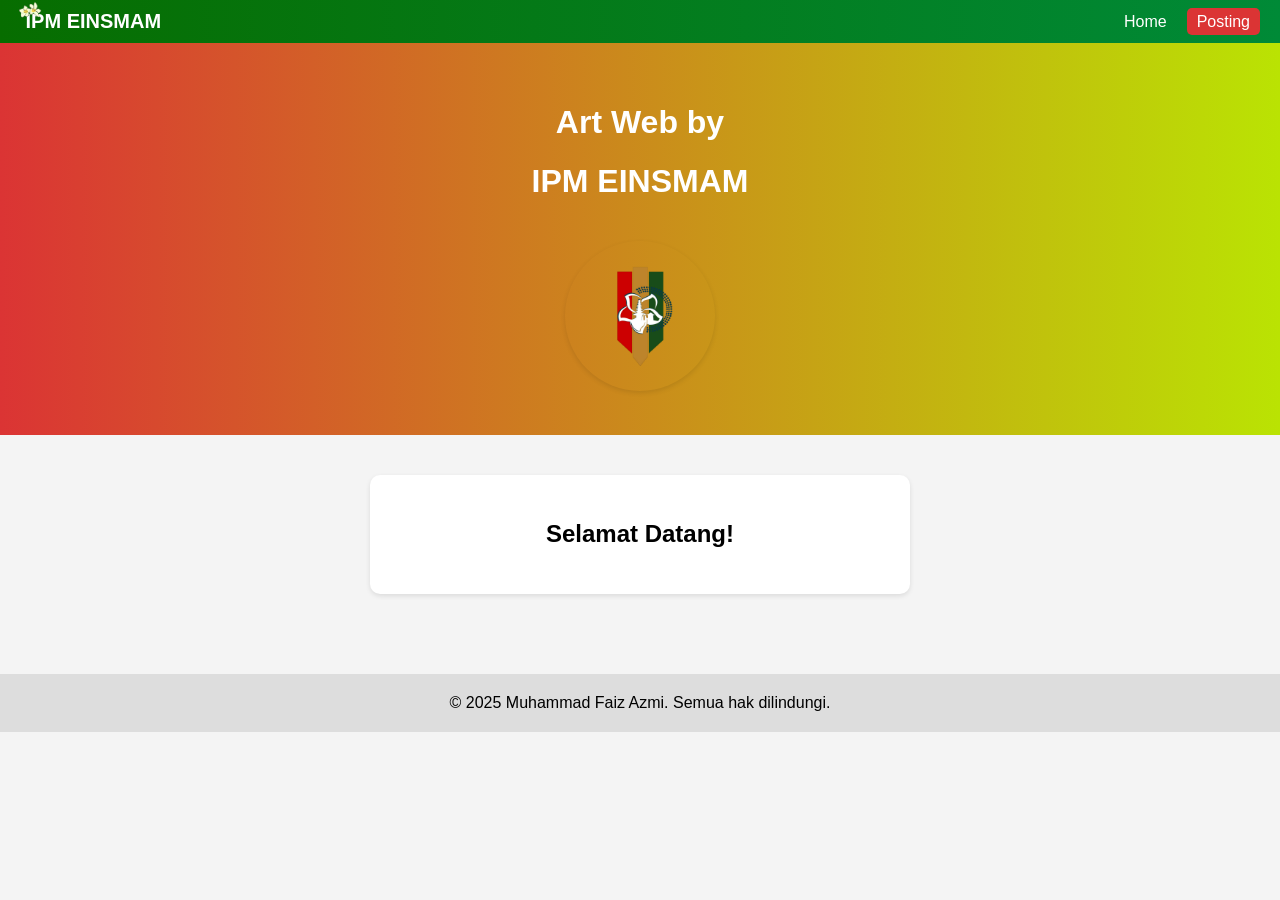
<file: index.html>
<!DOCTYPE html>
<html lang="id">
<head>
  <meta charset="UTF-8" />
  <meta name="viewport" content="width=device-width, initial-scale=1.0" />
  <link rel="stylesheet" href="ohome2.css" />
  <title>Art Web by - IPM EINSMAM</title>
</head>
<body>
  <nav>
    <div class="logo-container">
      <span class="huruf-i">
        <img src="ss.png" alt="Logo IPM kecil" />
      </span>
      IPM EINSMAM
    </div>
    <button class="menu-toggle" id="menu-toggle">&#9776;</button>
    <ul id="nav-menu">
      <li><a href="#">Home</a></li>
      <li><a href="posting1.html" class="tbl-biru">Posting</a></li>
    </ul>
  </nav>

  <header>
    <div class="text">
      <h1>Art Web by</h1>
    </div>
    <div class="kata">
      <h1>IPM EINSMAM</h1>
    </div>
    <div class="gambar">
      <img src="logo ipm smam.png" alt="Logo IPM SMAM">
    </div>
  </header>

  <div class="content">
    <div class="card">
      <h2>Selamat Datang!</h2>
  
    </div>
  </div>

  <footer>
    &copy; 2025 Muhammad Faiz Azmi. Semua hak dilindungi.
  </footer>

  <script src="ohome3.js"></script>
</body>
</html>
</file>
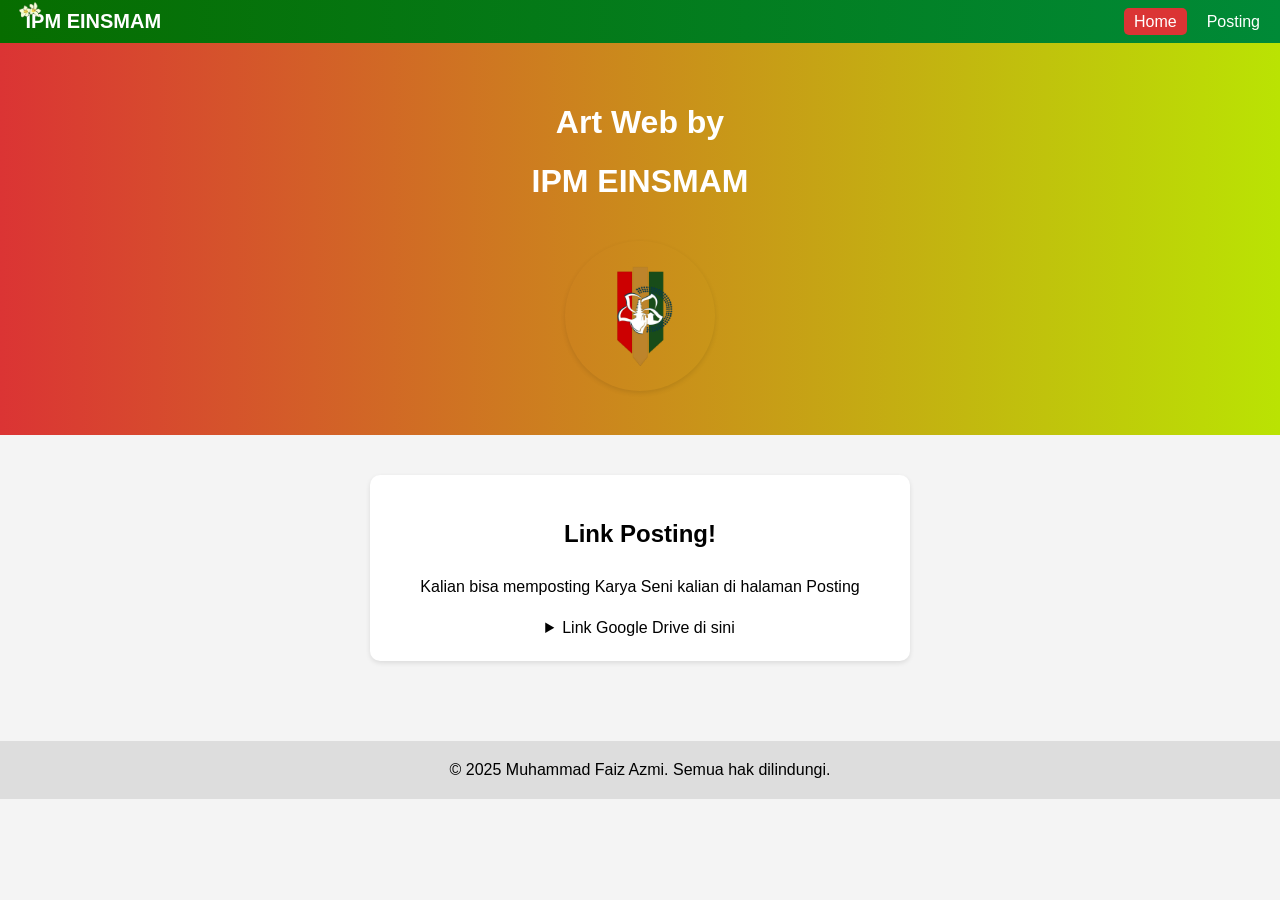
<file: index2.html>
<!DOCTYPE html>
<html lang="id">
<head>
  <meta charset="UTF-8" />
  <meta name="viewport" content="width=device-width, initial-scale=1.0" />
  <link rel="stylesheet" href="posting2.css" />
  <title>Art Web by - IPM EINSMAM</title>
</head>
<body>
  <nav>
    <div class="logo-container">
      <span class="huruf-i">
        <img src="ss.png" alt="Logo IPM kecil" />
      </span>
      IPM EINSMAM
    </div>
    <button class="menu-toggle" id="menu-toggle">&#9776;</button>
    <ul id="nav-menu">
      <li><a href="home1.html" class="tbl-biru">Home</a></li>
      <li><a href="#">Posting</a></li>
    </ul>
  </nav>

  <header>
    <div class="text">
      <h1>Art Web by</h1>
    </div>
    <div class="kata">
      <h1>IPM EINSMAM</h1>
    </div>
    <div class="gambar">
      <img src="logo ipm smam.png" alt="Logo IPM SMAM">
    </div>
  </header>

  <div class="content">
    <div class="card">
      <h2>Link Posting!</h2>
      <p>Kalian bisa memposting Karya Seni kalian di halaman Posting</p>
      <details>
        <summary>Link Google Drive di sini</summary>
        <p><a href="https://drive.google.com" target="_blank">Klik di sini untuk unggah karya</a></p>
      </details>
    </div>
  </div>

  <footer>
    &copy; 2025 Muhammad Faiz Azmi. Semua hak dilindungi.
  </footer>

  <script src="posting.js"></script>
</body>
</html>
</file>
<file: ohome2.css>
body {
    font-family: Verdana, Geneva, Tahoma, sans-serif;
    margin: 0;
    padding: 0;
    background-color: #f4f4f4;
  }
  
  nav {
    background: linear-gradient(to right, #076d00, #008a37);
    color: white;
    padding: 10px 20px;
    display: flex;
    justify-content: space-between;
    align-items: center;
    flex-wrap: wrap;
  }
  
  .logo-container {
    position: relative;
    font-weight: bold;
    font-size: 20px;
  }
  
  .huruf-i {
    position: relative;
    display: inline-block;
  }
  
  .huruf-i img {
    position: absolute;
    top: -28px; 
    left: 10px;
    transform: translateX(-50%);
    width: 30px;
    height: auto;
  }
  
  nav ul {
    list-style: none;
    margin: 0;
    padding: 0;
    display: flex;
  }
  
  nav ul li {
    margin-left: 20px;
  }
  
  nav ul li a {
    color: white;
    text-decoration: none;
  }
  
  nav ul li a:hover {
    text-decoration: underline;
  }
  
  header {
    background: linear-gradient(to right, #db3434, #bae303);
    color: white;
    padding: 40px 20px;
    text-align: center;
  }
  
  .kata {
    margin: 20px 0;
  }
  
  .gambar img {
    border-radius: 50%;
    width: 100%;
    max-width: 150px;
    height: auto;
    margin-top: 20px;
    box-shadow: 0 2px 5px rgba(0, 0, 0, 0.1);
  }
  
  .content {
    padding: 20px;
    text-align: center;
    line-height: 1.6;
  }
  
  .card {
    background-color: white;
    margin: 20px auto;
    padding: 20px;
    border-radius: 10px;
    max-width: 500px;
    box-shadow: 0 2px 5px rgba(0, 0, 0, 0.1);
  }
  
  footer {
    background-color: #ddd;
    padding: 20px;
    text-align: center;
    margin-top: 40px;
  }
  
  a.tbl-biru {
    background-color: #db3434;
    color: white;
    text-decoration: none;
    padding: 5px 10px;
    border-radius: 5px;
    transition: 0.3s ease;
  }
  
  a.tbl-biru:hover {
    background-color: red;
  }
  
  .menu-toggle {
    display: none;
    background: none;
    color: white;
    font-size: 24px;
    border: none;
    cursor: pointer;
  }
  
  @media screen and (max-width: 768px) {
    .menu-toggle {
      display: block;
    }
  
    nav ul {
      display: none;
      flex-direction: column;
      width: 100%;
      background-color: #008a37;
      padding: 10px 0;
    }
  
    nav ul.show {
      display: flex;
    }
  
    nav ul li {
      margin: 10px;
    }
  
    header {
      padding: 20px;
    }
  }
</file>
<file: posting2.css>
body {
    font-family: Verdana, Geneva, Tahoma, sans-serif;
    margin: 0;
    padding: 0;
    background-color: #f4f4f4;
  }
  
  nav {
    background: linear-gradient(to right, #076d00, #008a37);
    color: white;
    padding: 10px 20px;
    display: flex;
    justify-content: space-between;
    align-items: center;
    flex-wrap: wrap;
  }
  
  .logo-container {
    position: relative;
    font-weight: bold;
    font-size: 20px;
  }
  
  .huruf-i {
    position: relative;
    display: inline-block;
  }
  
  .huruf-i img {
    position: absolute;
    top: -28px; 
    left: 10px;
    transform: translateX(-50%);
    width: 30px;
    height: auto;
  }
  
  nav ul {
    list-style: none;
    margin: 0;
    padding: 0;
    display: flex;
  }
  
  nav ul li {
    margin-left: 20px;
  }
  
  nav ul li a {
    color: white;
    text-decoration: none;
  }
  
  nav ul li a:hover {
    text-decoration: underline;
  }
  
  header {
    background: linear-gradient(to right, #db3434, #bae303);
    color: white;
    padding: 40px 20px;
    text-align: center;
  }
  
  .kata {
    margin: 20px 0;
  }
  
  .gambar img {
    border-radius: 50%;
    width: 100%;
    max-width: 150px;
    height: auto;
    margin-top: 20px;
    box-shadow: 0 2px 5px rgba(0, 0, 0, 0.1);
  }
  
  .content {
    padding: 20px;
    text-align: center;
    line-height: 1.6;
  }
  
  .card {
    background-color: white;
    margin: 20px auto;
    padding: 20px;
    border-radius: 10px;
    max-width: 500px;
    box-shadow: 0 2px 5px rgba(0, 0, 0, 0.1);
  }
  
  footer {
    background-color: #ddd;
    padding: 20px;
    text-align: center;
    margin-top: 40px;
  }
  
  a.tbl-biru {
    background-color: #db3434;
    color: white;
    text-decoration: none;
    padding: 5px 10px;
    border-radius: 5px;
    transition: 0.3s ease;
  }
  
  a.tbl-biru:hover {
    background-color: red;
  }
  
  .menu-toggle {
    display: none;
    background: none;
    color: white;
    font-size: 24px;
    border: none;
    cursor: pointer;
  }
  
  @media screen and (max-width: 768px) {
    .menu-toggle {
      display: block;
    }
  
    nav ul {
      display: none;
      flex-direction: column;
      width: 100%;
      background-color: #008a37;
      padding: 10px 0;
    }
  
    nav ul.show {
      display: flex;
    }
  
    nav ul li {
      margin: 10px;
    }
  
    header {
      padding: 20px;
    }
  }
</file>
